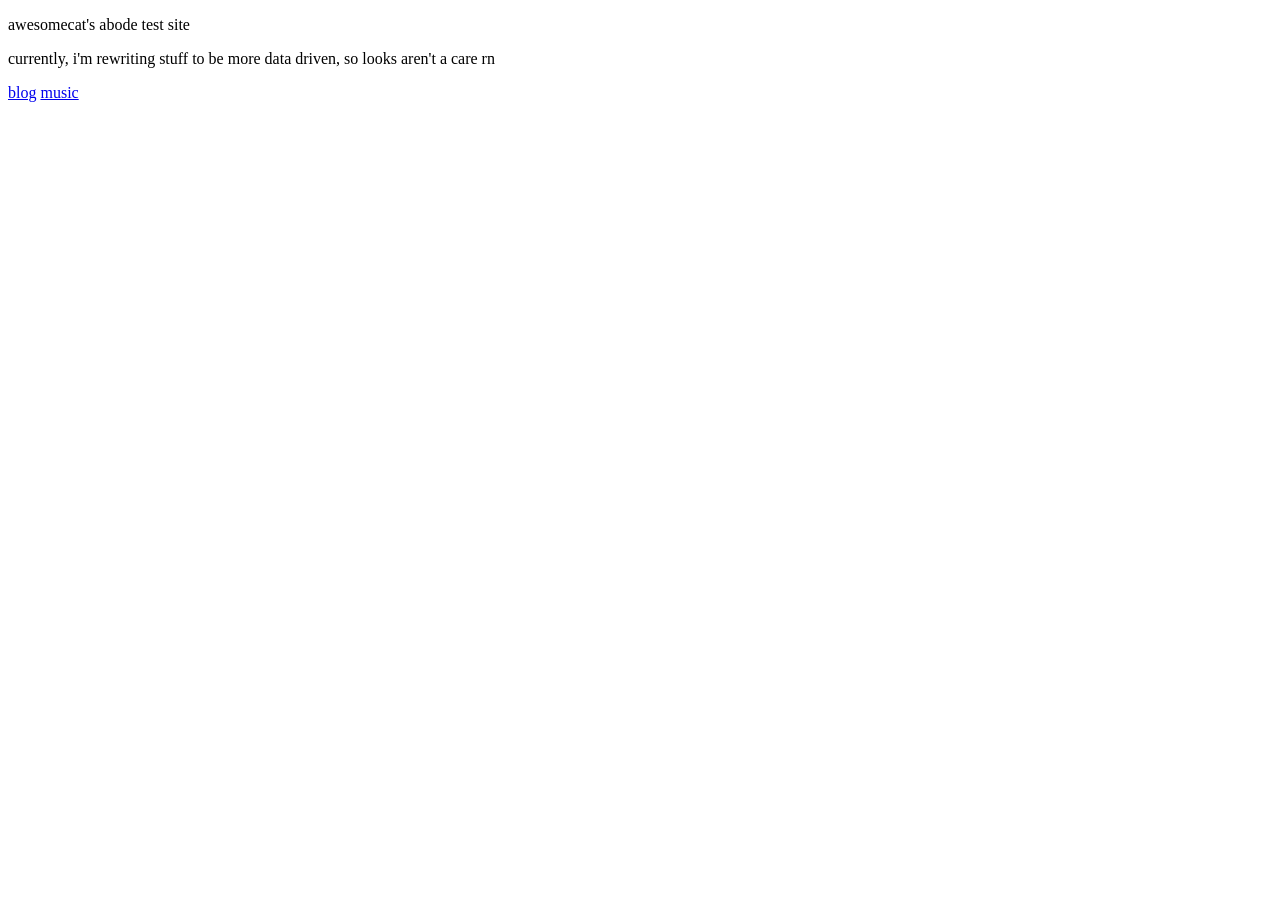
<file: index.html>
<!DOCTYPE html>
<html lang="en">
<head>
    <meta charset="UTF-8">
    <meta name="viewport" content="width=device-width, initial-scale=1.0">
    <title>awesomecat's abode</title>
</head>
<body>   
    <p>awesomecat's abode test site</p>
    <p>currently, i'm rewriting stuff to be more data driven, so looks aren't a care rn</p>
    <a href="/me/blog">blog</a>
    <a href="/music">music</a>
</body>
<script src="/scripts/index.js"></script>
</html>
</file>
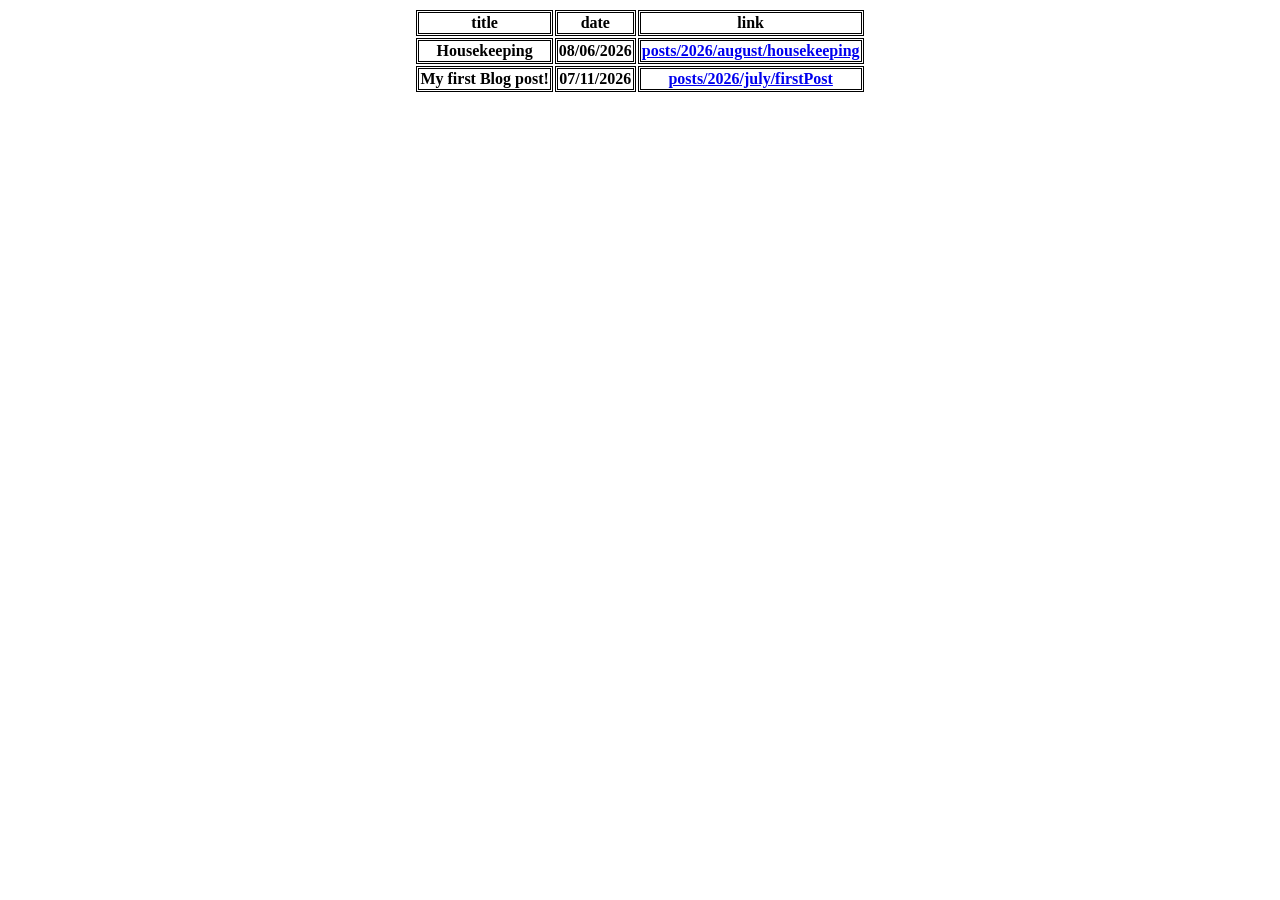
<file: blog/index.html>
<!DOCTYPE html>
<html lang="en">
<head>
    <meta charset="UTF-8">
    <meta name="viewport" content="width=`, initial-scale=1.0">
    <title>blog - awesomecat's abode</title>
    <style>
        th {
            border: 3px;
            border-color: black;
            border-style: double;
        }
    </style>
</head>
<body>
    <center>
        <table >
            <tbody id="table">
                <tr>
                    <th>title</th>
                    <th>date</th>
                    <th>link</th>
                </tr>
            </tbody>
        </table>
    </center>
    <script src="blog.js"></script>
</body>
</html>
</file>
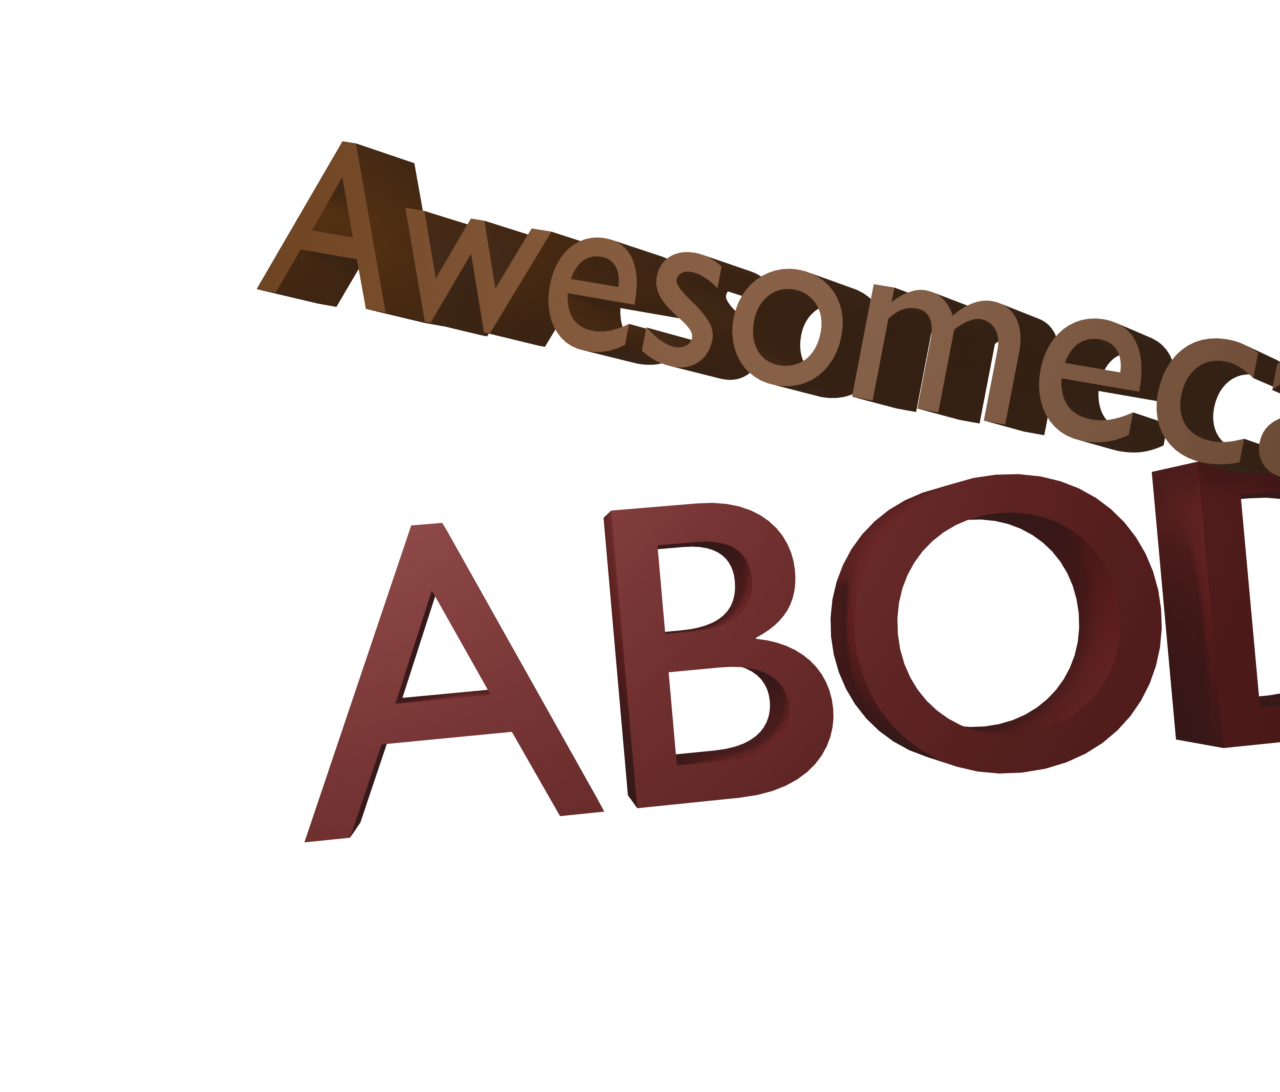
<file: media/index.html>
<!DOCTYPE html>
<html lang="en">
<head>
    <meta charset="UTF-8">
    <meta name="viewport" content="width=device-width, initial-scale=1.0">
    <title>Awesomecat's Abode</title>
    <link rel="stylesheet" href="/style.css">
</head>
<body>
    <div class="warning">
        <p>This is the awesomecat.org test site, for testing things lol</p>
    </div>
    <div class="logoDiv">
        <img class="logo" src="/media/images/logos/abodeLogo.png" alt="Logo">
        
    </div>
</body>
</html>
</file>
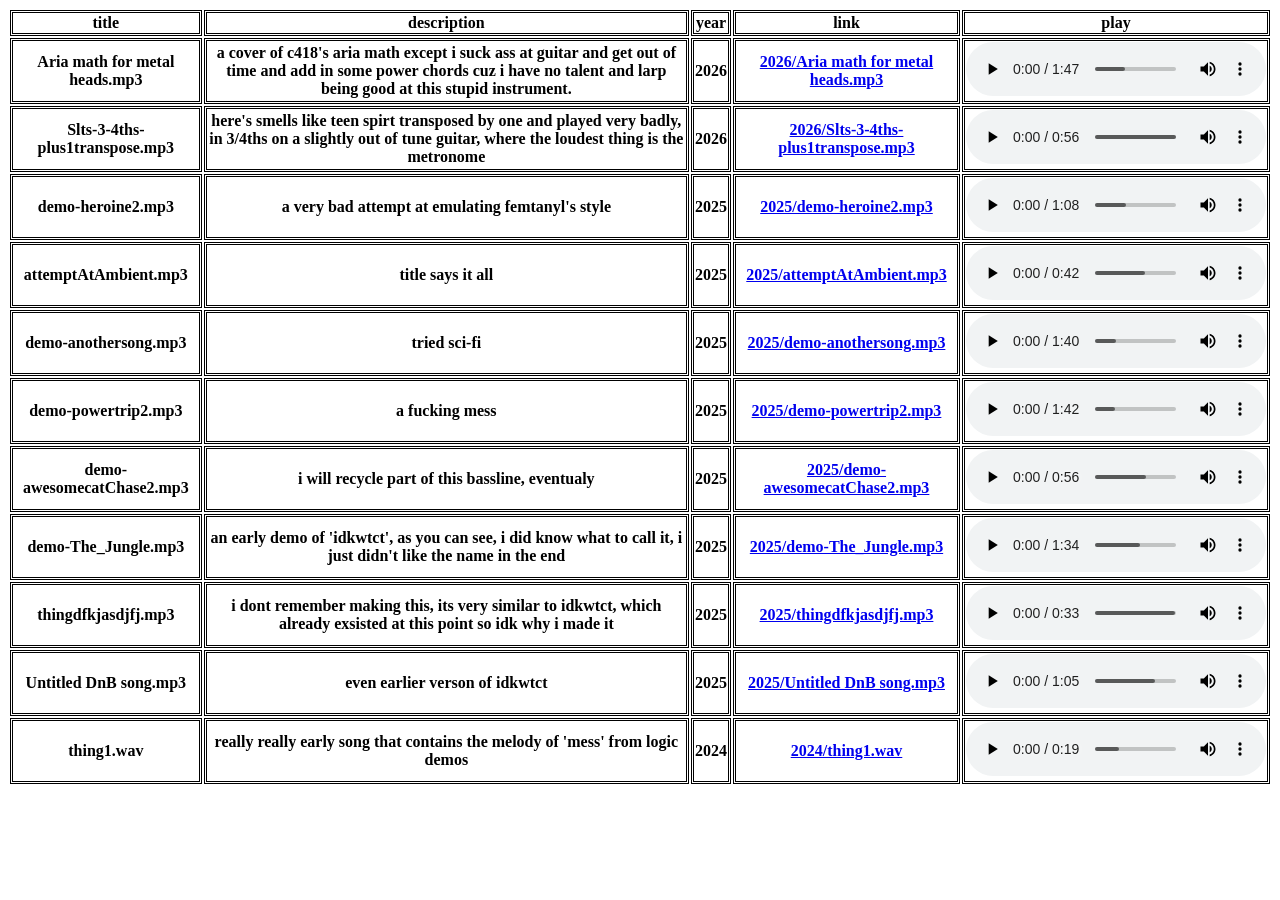
<file: music/vault/index.html>
<!DOCTYPE html>
<html lang="en">
<head>
    <meta charset="UTF-8">
    <meta name="viewport" content="width=`, initial-scale=1.0">
    <title>vault - awesomecat's abode</title>
    <style>
        th {
            border: 3px;
            border-color: black;
            border-style: double;
        }
    </style>
</head>
<body>
    <center>
        <table >
            <tbody id="table">
                <tr>
                    <th>title</th>
                    <th>description</th>
                    <th>year</th>
                    <th>link</th>
                    <th>play</th>
                </tr>
            </tbody>
        </table>
    </center>
    <script src="vault.js"></script>
</body>
</html>
</file>
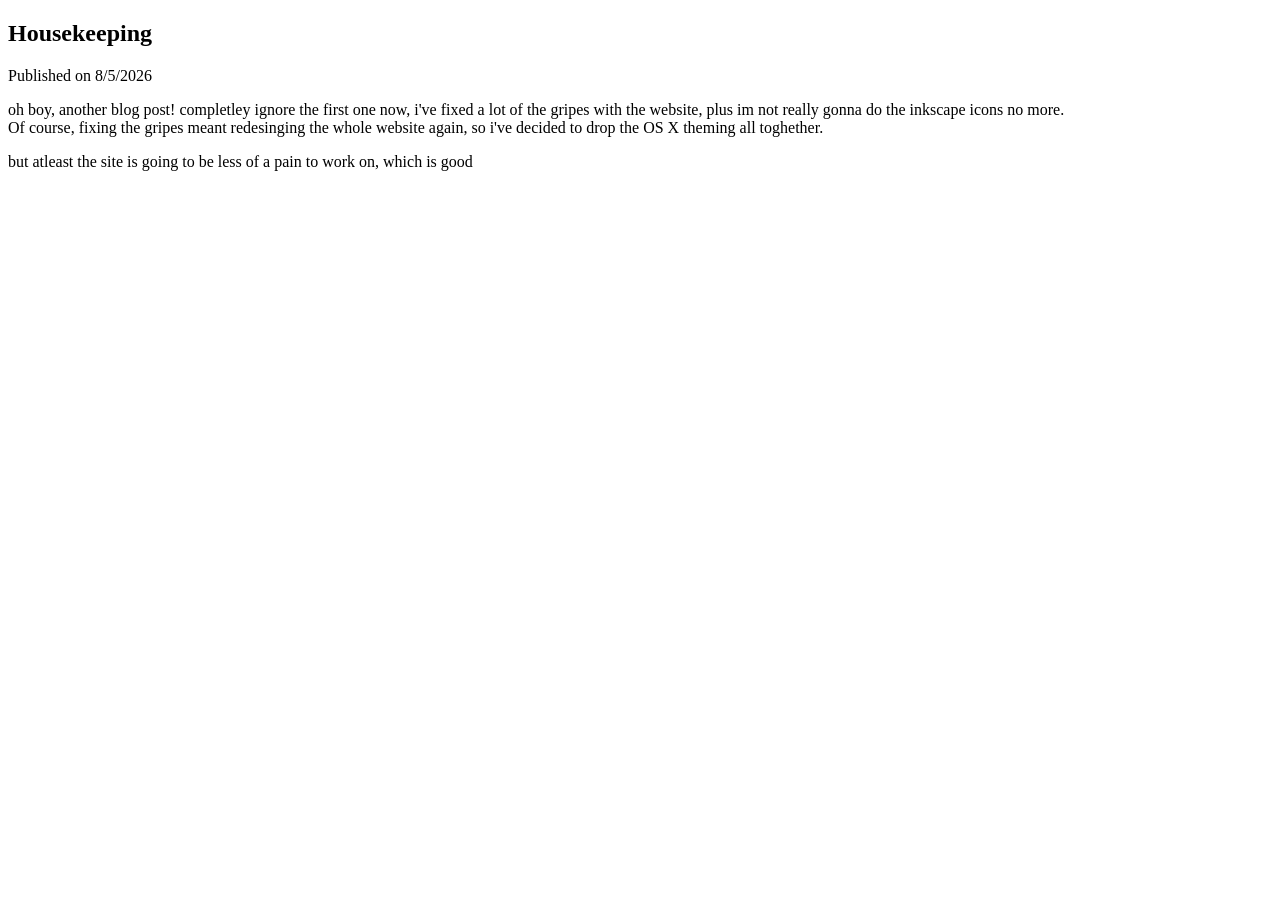
<file: blog/posts/2026/august/housekeeping/index.html>
<!DOCTYPE html>
<html lang="en">
<head>
    <meta charset="UTF-8">
    <meta name="og:description" content="awesomecat's website, where he does stuff.">
    <meta name="author" content="awesomecat">
</head>
<body>
    <h2>Housekeeping</h2>
    <p> Published on 8/5/2026</p>
    <p>
        oh boy, another blog post! completley ignore the first one now, i've fixed a lot of the gripes with the website, plus im not really gonna do the inkscape icons no more. <br>

         Of course, fixing the gripes meant redesinging the whole website again, so i've decided to drop the OS X theming all toghether.
    </p>
    <p>
        but atleast the site is going to be less of a pain to work on, which is good
    </p>
</body>
</html>
</file>
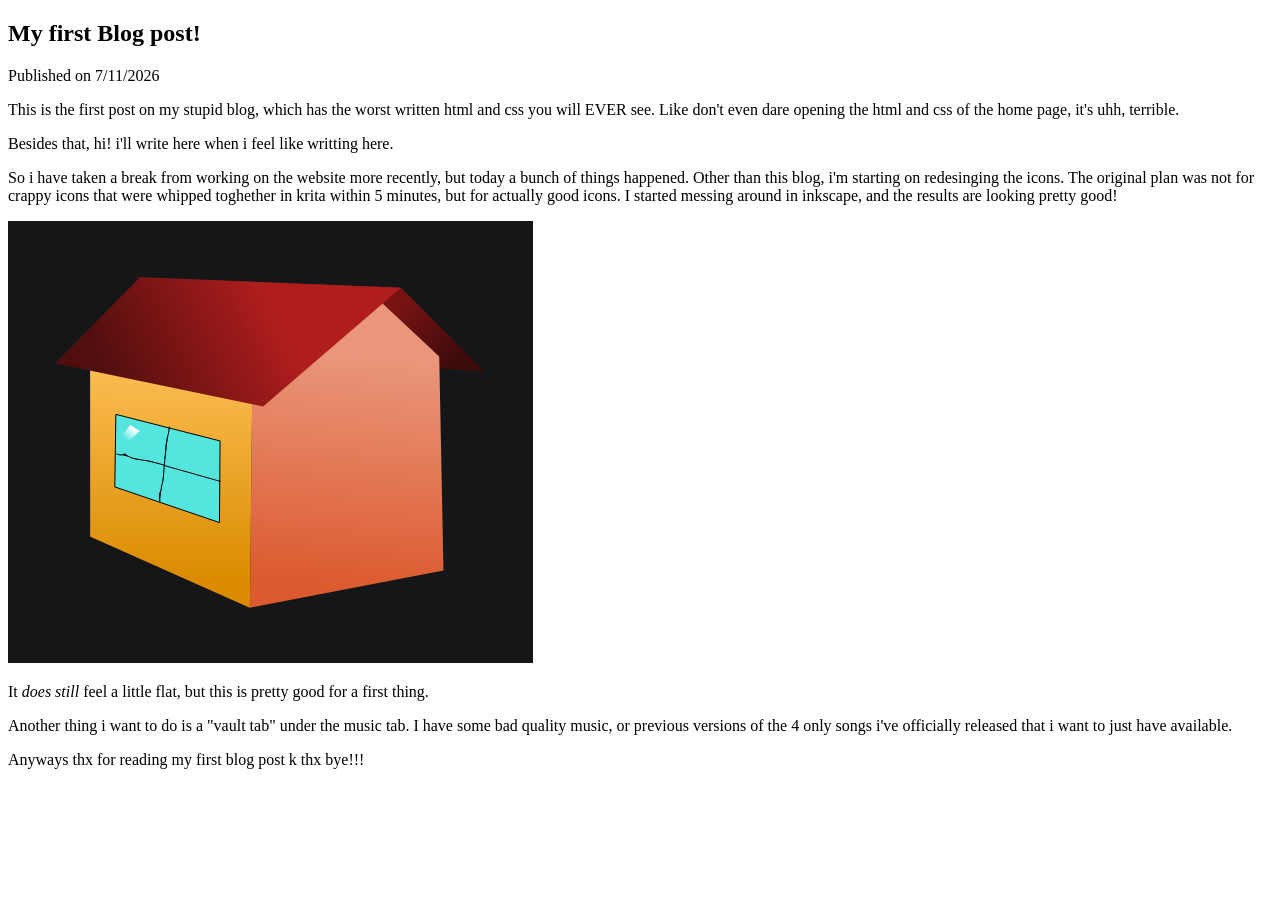
<file: blog/posts/2026/july/firstPost/index.html>
<!DOCTYPE html>
<html lang="en">
<head>
    <meta charset="UTF-8">
    <meta name="og:description" content="awesomecat's website, where he does stuff.">
    <meta name="author" content="awesomecat">
</head>
<body>
    <h2>My first Blog post!</h2>
    <p> Published on 7/11/2026</p>
    <p>This is the first post on my stupid blog, which has the worst written html and css you will EVER see. 
        Like don't even dare opening the html and css of the home page, it's uhh, terrible.
    </p>
    <p>
        Besides that, hi! i'll write here when i feel like writting here.
    </p>
    <p>
        So i have taken a break from working on the website more recently, but today a bunch of things happened.
        Other than this blog, i'm starting on redesinging the icons. The original plan was not for crappy icons 
        that were whipped toghether in krita within 5 minutes, but for actually good icons. I started messing around
        in inkscape, and the results are looking pretty good!
    </p>
    <img src="home.png" alt="">
    <p>It <i>does still</i> feel a little flat, but this is pretty good for a first thing.</p>
    <p>Another thing i want to do is a "vault tab" under the music tab. I have some bad quality music, or previous versions of the 4 only songs
        i've officially released that i want to just have available.
    </p>
    <p>Anyways thx for reading my first blog post k thx bye!!!</p>
</body>
</html>
</file>
<file: style.css>
body {
    margin-left: 0;
    margin-top: 0;
}

/*
.logoDiv {
    display: flex;
    justify-content: center;
    align-items: center;
}

.homeContent {
    box-shadow: 0 4px 8px 0 rgba(0, 0, 0, 0.2), 0 6px 20px 0 rgba(0, 0, 0, 0.19);
    margin: auto;
    width: 40vw;
    height: 25vh;
    background-color: beige;
    display: flex;
    justify-content: center;
    align-items: center;
    border-radius: 10px;
}

.link {
    padding-left: 4vw;
    padding-right: 4vw;
}

.logo {
    padding-top: 20vh;
    height: 30vh;
}
*/

.warning {
    position: absolute;
    display: none;
    z-index: 1;
    text-align: center;
    width: 100%;
    background: linear-gradient(yellow, orange);
    color: black;
    font-family: Arial, Helvetica, sans-serif;
}

/*
@media (prefers-color-scheme: dark) {
    body {
        background-color: rgb(22, 22, 22);
    }

    .homeContent {
        background: linear-gradient(#a1a1a1, #5a5a5a);
        box-shadow: 0 4px 8px 0 rgba(0, 0, 0, 0.2), 0 6px 20px 0 rgba(0, 0, 0, 0.19);
    }
}
*/
</file>
